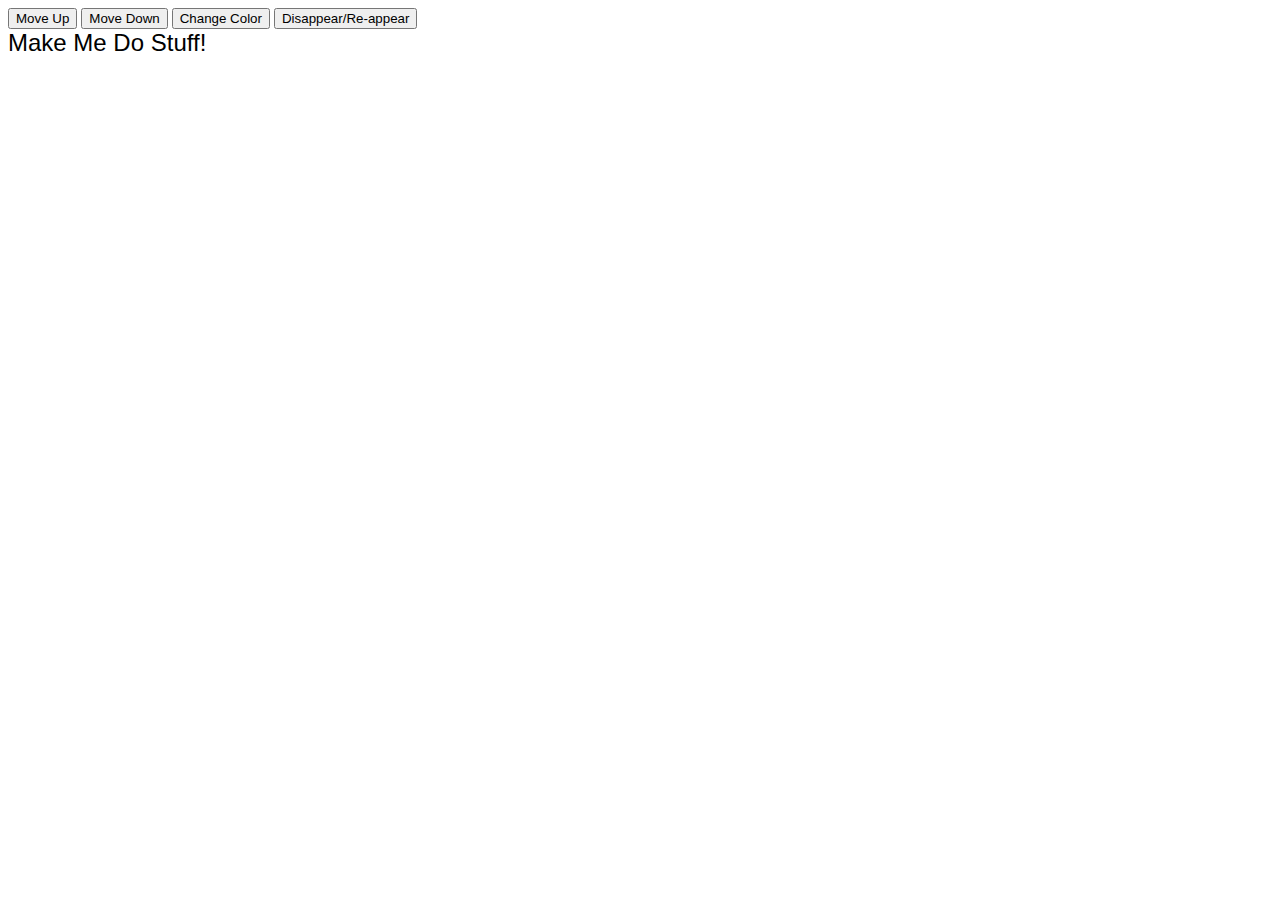
<file: teory/1/index.html>
<!DOCTYPE html>
<html><head> <title>jQuery goes to DOM-ville</title>
<style> 
 #change_me { 
 position: absolute;
 top: 10 0px;
 left: 40 0px;
 font: 24px arial;}
  #move_up #move_down #color #disappear {
 padding: 5p x;}
</style>
<script src="script/jquery-1.10.2.min.js"></script>
</head>
<body>
  <button id="move_up">Move Up</button>
  <button id="move_down">Move Down</button>
  <button id="color">Change Color</button>
 	<button id ="disappear">Disappear/Re-appear</button>
  <div id="change_me">Make Me Do Stuff!</div>
 <script>
  $(document).ready( function() { 
   $("#move_up").click( function() { 
    $("#change_me").animate({top:30},200);
   });//end move_up
   $("#move_down").click( function() { 
    $("#change_me").animate({top:500},2000);
   });//end move_down
   $("#color").click( function() { 
    $("#change_me").css("color", "purple");
   });//end color
   $("#disappear").click( function() { 
    $("#change_me").toggle("slow");
   });//end disappear
  });//end docready
 </script>
</body>
</html>
</file>
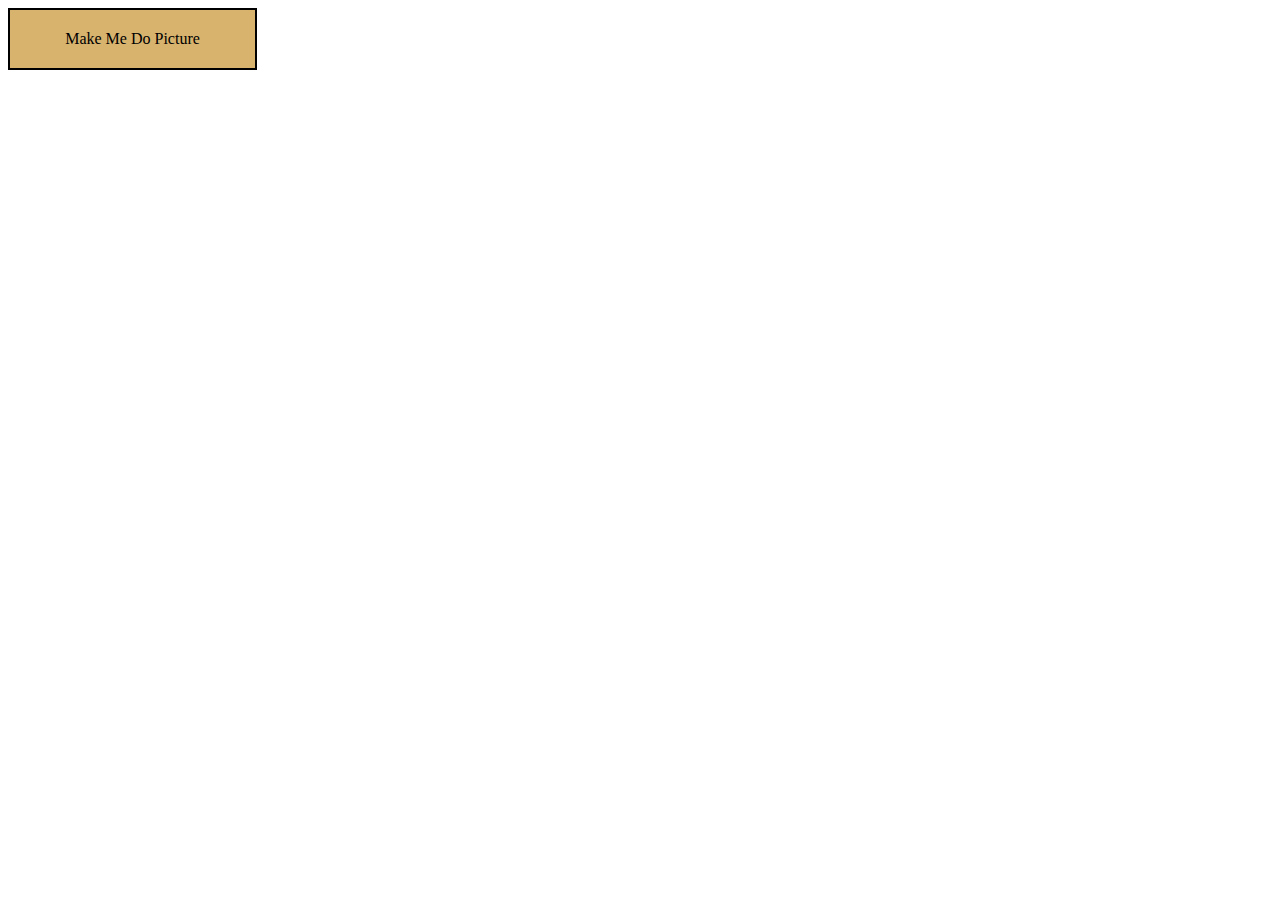
<file: teory/2/index.html>
<!DOCTYPE html>
<html><head> <title>jQuery goes to DOM-ville</title>
<style> 
#nadpis {
    background: #D8B36E;
    padding: 20px;
    text-align: center;
    width: 205px;
    display: block;
    border: 2px solid #000;
}
#kortina {
    background: #D8B36E;
    padding: 20px;
    width: 205px;
    display: none;
    border: 2px solid #000;
}

</style>
<script src="script/jquery-1.10.2.min.js"></script>
</head>
<body>
   <div id="nadpis">Make Me Do Picture</div>
   <div id="kortina">
   		<img src="image/Header_featured.png" class="kort">
   </div>
<script src="script/my_scripts.js"></script>
</body>
</html>
</file>
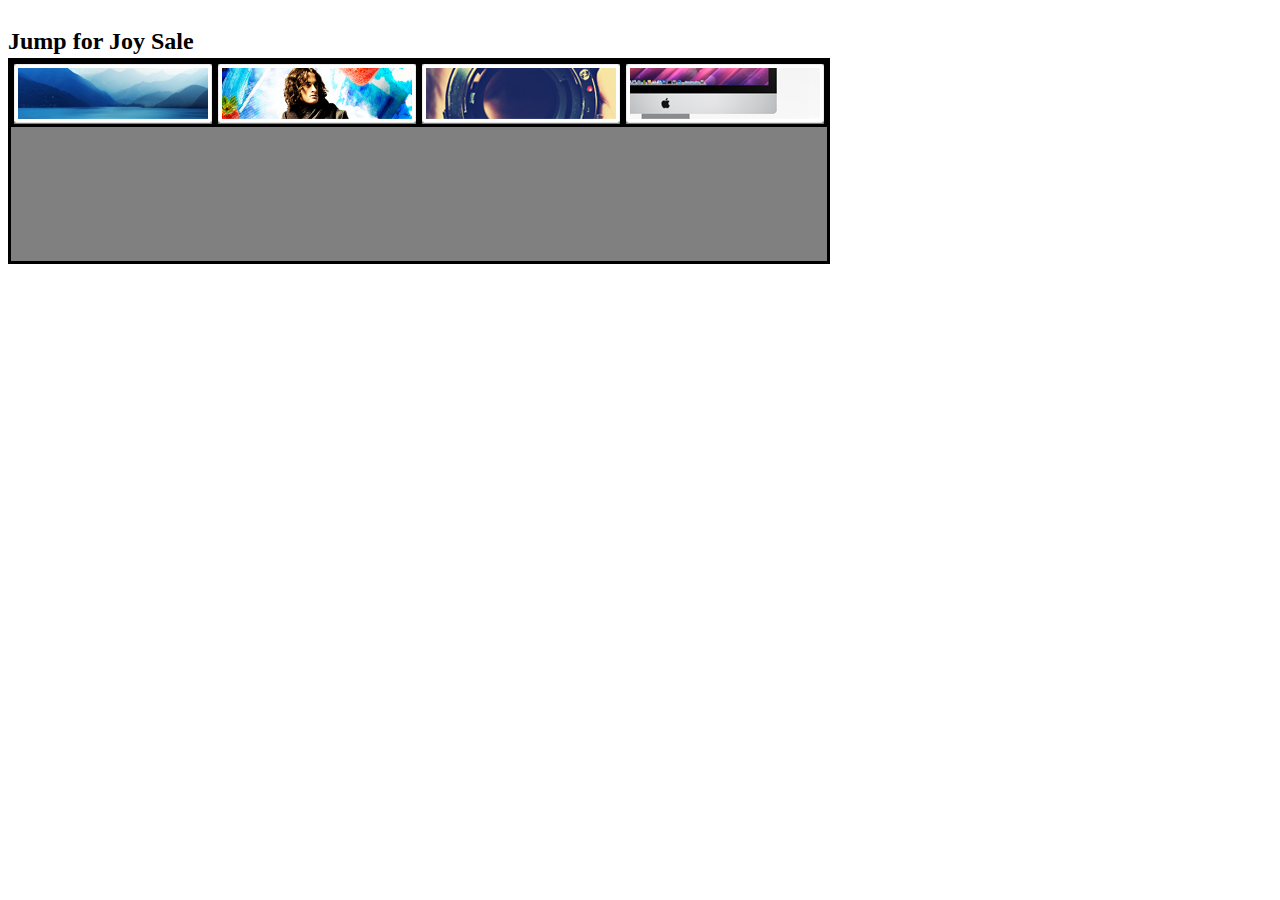
<file: teory/3/index.html>
<!DOCTYPE html PUBLIC "-//W3C//DTD XHTML 1.0 Transitional//EN" "http://www.w3.org/TR/xhtml1/DTD/xhtml1-transitional.dtd">
<html xmlns="http://www.w3.org/1999/xhtml">
<head>
<meta http-equiv="Content-Type" content="text/html; charset=utf-8" />
<title>Untitled Document</title>
</head>

<body>
<html> 
 <head> 
  <title>Jump for Joy</title> 
  <link href="css/my_style.css" rel="stylesheet"> 
 </head> 
 <body> 
  <div id="header"> 
   <h2>Jump for Joy Sale</h2> 
  </div> 
  <div id="main"> 
   <div class="box"><img src="image/Lworks1.png"/></div> 
   <div class="box"><img src="image/Lworks2.png"/></div> 
   <div class="box"><img src="image/Lworks3.png"/></div> 
   <div class="box"><img src="image/Lworks4.png"/></div> 
  </div> 
<script src="script/jquery-1.10.2.min.js"></script> 
<script src="script/my_scripts.js"></script>
 </body> 
</html>
</body>
</html>
</file>
<file: teory/3/css/my_style.css>
@charset "utf-8";
/* CSS Document */

div {
 float:left;
 height:60px;
 text-align:left;
  border: solid #000 3px;
}

#header {
 width:100%;
 border: 0px;
 height:50px;
}

#main {
 background-color: grey;
 height: 200px;
}

.box {
 height: 60px;
}
</file>
